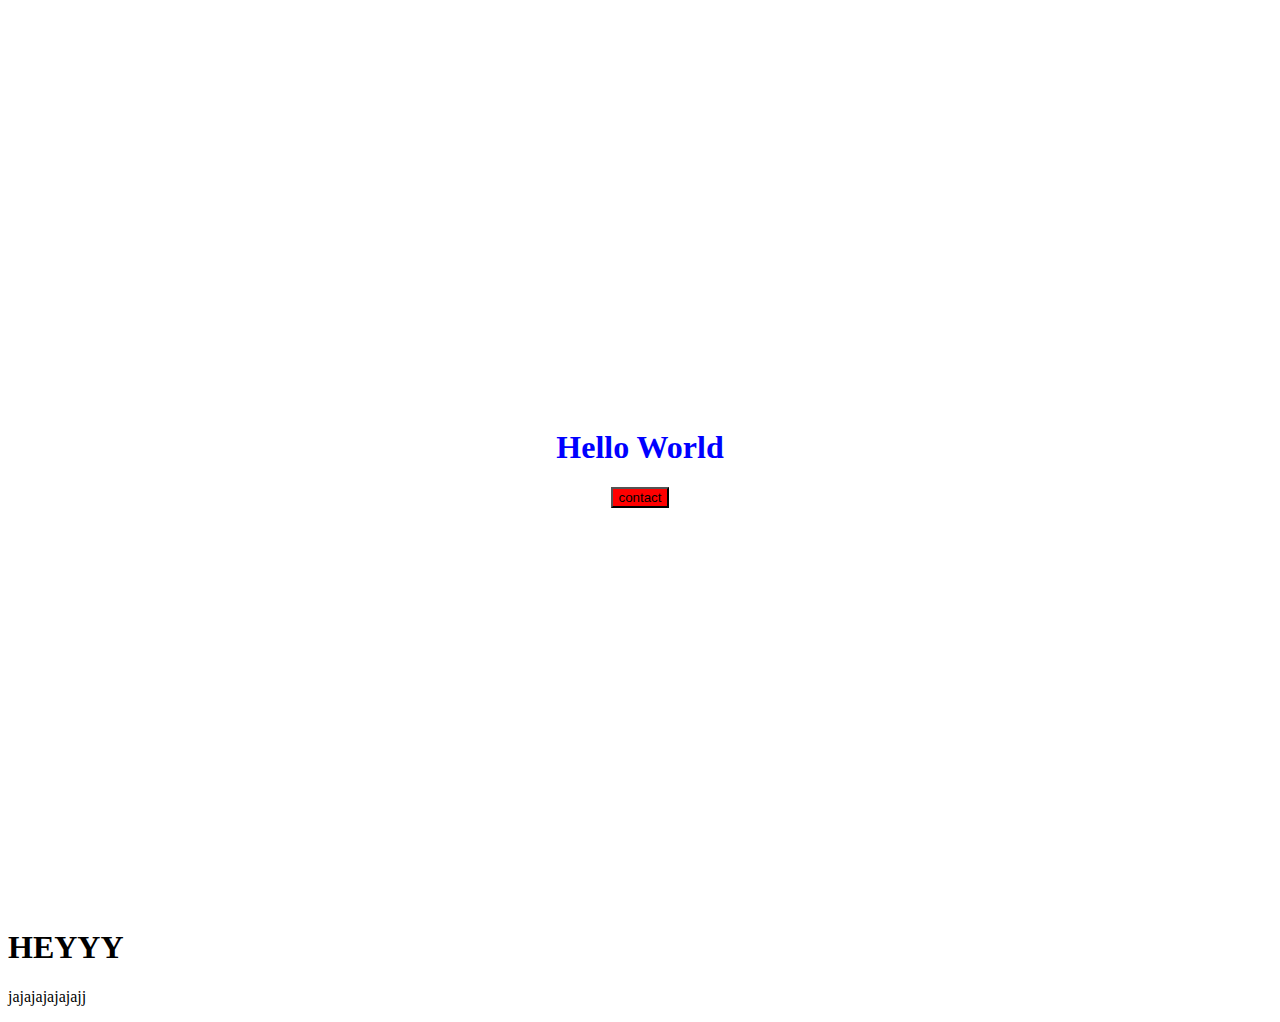
<file: uppgifter/index.html>
<!DOCTYPE html>
<html lang="en">
<head>
    <link rel="stylesheet" href="styles/style.css">
    <meta charset="UTF-8">
    <meta name="viewport" content="width=device-width, initial-scale=1.0">
    <title>Document</title>
</head>
<body>
    <header>
        <h1>Hello World</h1>
        <button>contact</button>
    </header>
    <div class="info">
        <h1>HEYYY</h1>
        <p>jajajajajajajj</p>
</body>
</html>
</file>
<file: uppgifter/styles/style.css>
header {
  height: 100vh;
  display: -webkit-box;
  display: -ms-flexbox;
  display: flex;
  -webkit-box-pack: center;
      -ms-flex-pack: center;
          justify-content: center;
  -webkit-box-align: center;
      -ms-flex-align: center;
          align-items: center;
  -webkit-box-orient: vertical;
  -webkit-box-direction: normal;
      -ms-flex-direction: column;
          flex-direction: column;
  color: blue;
}

header button {
  background: red;
}

header button:hover {
  background: maroon;
}
/*# sourceMappingURL=style.css.map */
</file>
